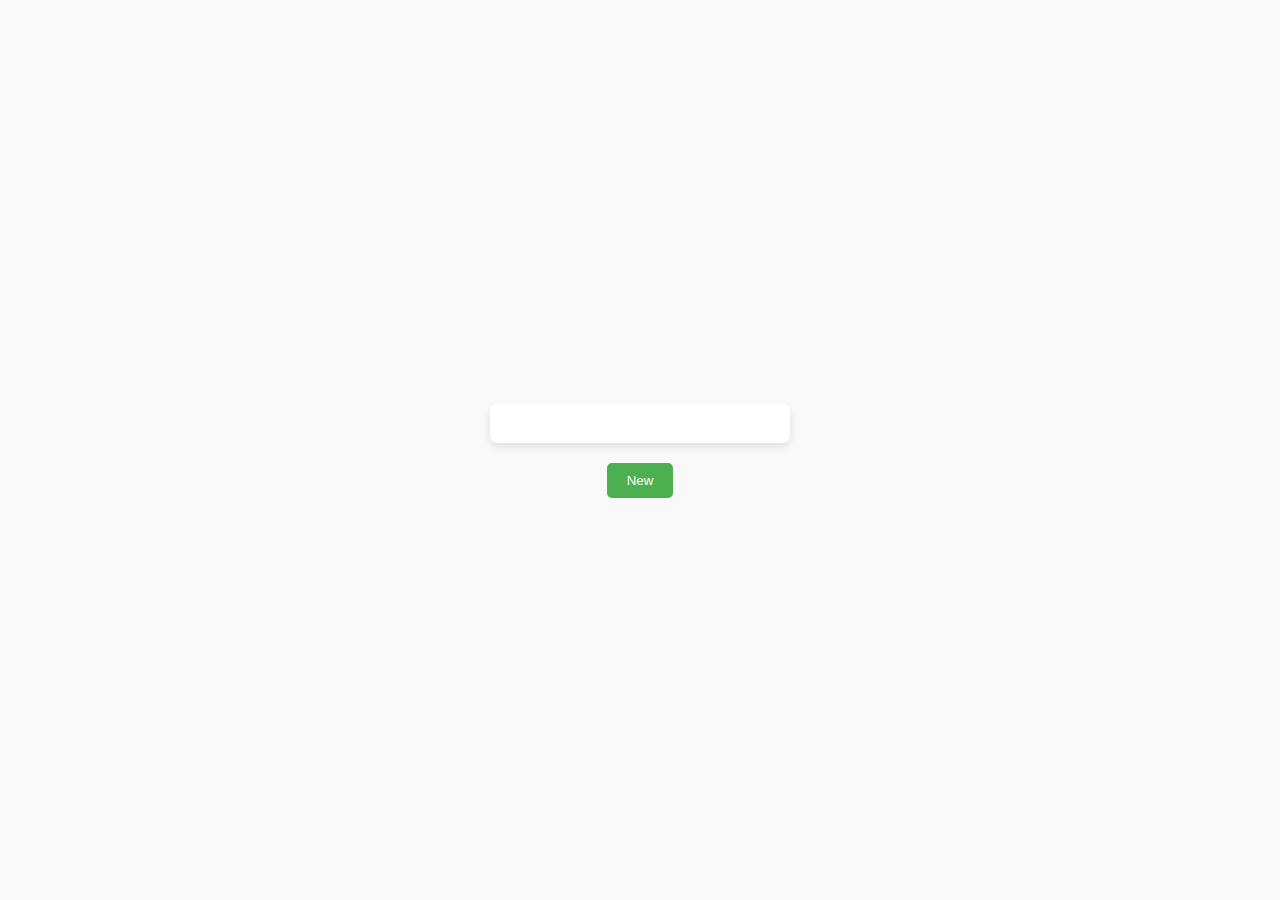
<file: cell03/ex03/index.html>
<!DOCTYPE html>
<html lang="en">
<head>
  <meta charset="UTF-8" />
  <meta name="viewport" content="width=device-width, initial-scale=1.0" />
  <title>To Do List</title>
  <link rel="stylesheet" href="style.css" />
</head>
<body>
  <div id="ft_list" class="todo-list"></div>
  <button id="newTodoBtn">New</button>

  <script src="todo.js"></script>
</body>
</html>
</file>
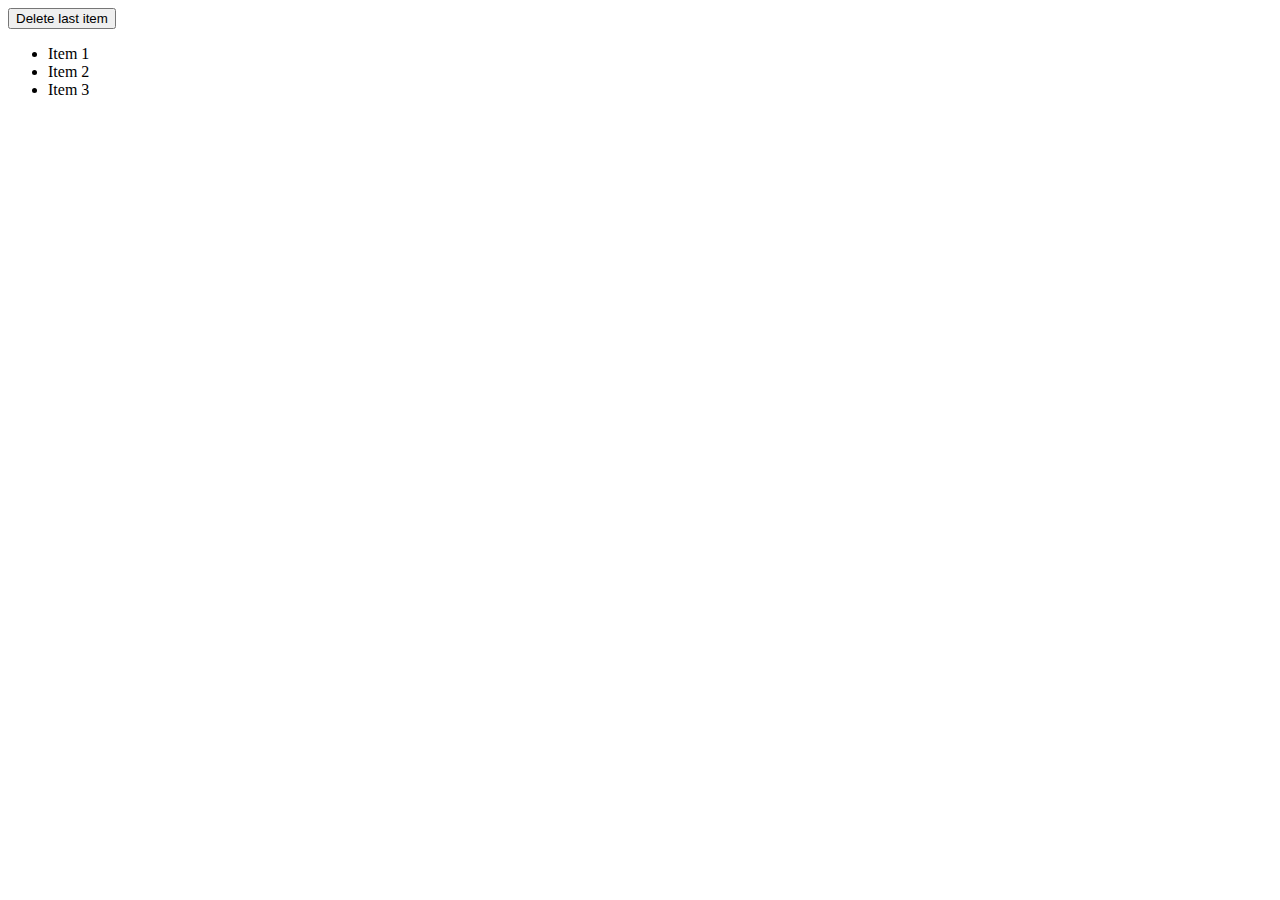
<file: cell03/ex04/ex03bis/index.html>
<!DOCTYPE html>
<html lang="en">
<head>
  <meta charset="UTF-8">
  <title>ex03bis</title>
  <script src="https://code.jquery.com/jquery-3.6.0.min.js"></script>
  <script src="script.js" defer></script>
</head>
<body>
  <button id="deleteItem">Delete last item</button>
  <ul id="list">
    <li>Item 1</li>
    <li>Item 2</li>
    <li>Item 3</li>
  </ul>
</body>
</html>
</file>
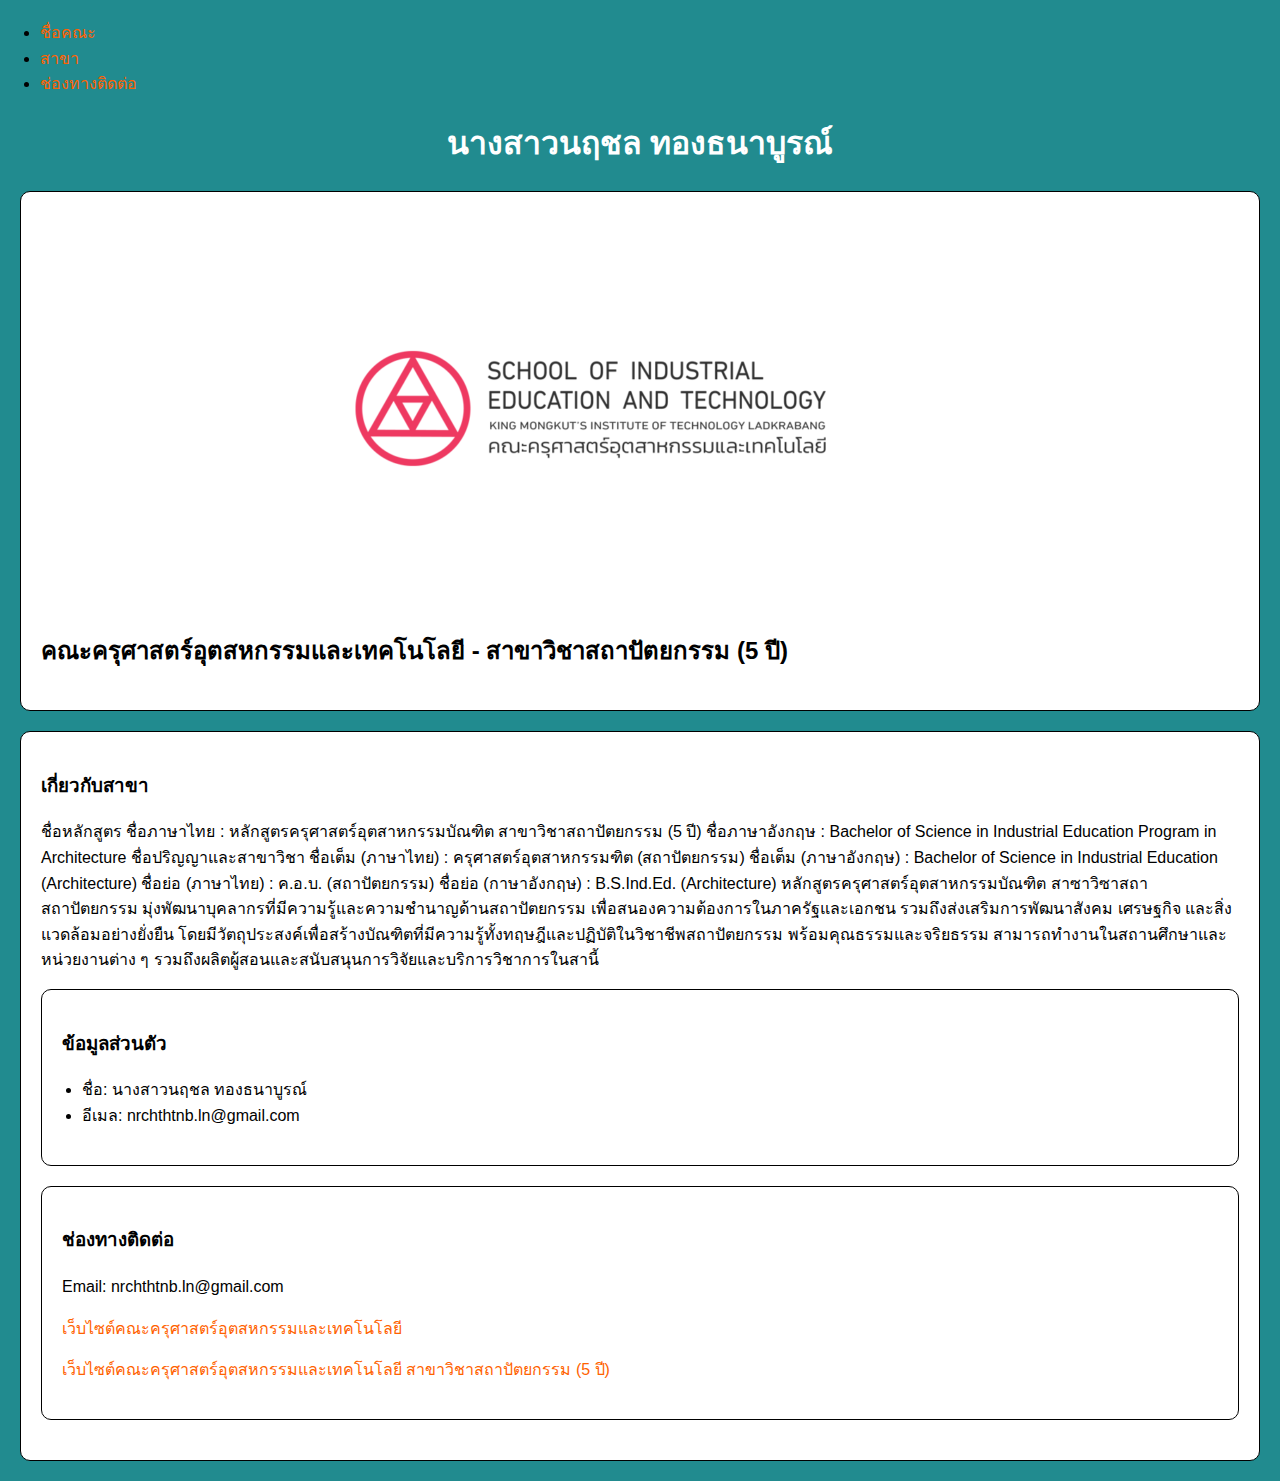
<file: rush/member1.html>
<html>
    <head>
        <meta charset="UTF-8">
        <meta name="viewport" content="width=device-width, initial-scale=1.0">
        <title>นางสาวนฤชล ทองธนาบูรณ์</title>
        <style>
    body {
      font-family: 'Arial', sans-serif;
      margin: 20px;
      background-color: #218b8f;
      line-height: 1.6;
    }
        /* Navbar */
    .navbar {
      background-color: #ffffff;
      overflow: hidden;
      display: flex;
      justify-content: center;
      padding: 10px 0;
    }
    .navbar a {
      color: rgb(255, 255, 255);
      padding: 14px 20px;
      text-decoration: none;
      text-align: center;
      font-weight: bold;
      transition: background-color 0.3s;
    }
    .navbar a:hover {
      background-color: #ffffff;
    }

    .container {
      padding: 20px;
      max-width: 900px;
      margin: auto;
    }
    h1 {
      color: #ffffff;
      text-align: center;
    }
    section {
      background-color: #ffffff;
      border: 1px solid #000000;
      border-radius: 10px;
      padding: 20px;
      margin-bottom: 20px;
    }
    img {
      display: block;
      margin: 0 auto 15px;
      max-width: 100%;
      height: auto;
    }
    ul {
      padding-left: 20px;
    }
    a {
      color: #ff6200;
      text-decoration: none;
    }
    a:hover {
      text-decoration: underline;
    }
  </style>

    </head>
    <body>
          <ul class="navbar-nav ms-auto">
            <li class="nav-item"><a class="nav-link" href="#ชื่อคณะ">ชื่อคณะ</a></li>
            <li class="nav-item"><a class="nav-link" href="#ข้อมูลเกี่ยวกับสาขา">สาขา</a></li>
            <li class="nav-item"><a class="nav-link" href="#ช่องทางติดต่อ">ช่องทางติดต่อ</a></li>
          </ul>

        <h1>นางสาวนฤชล ทองธนาบูรณ์</h1>
        <section id="คณะ">
            <img src="img/ครุศาสตร์-600x400.png" alt="รูปตราคณะ">
            <h2>คณะครุศาสตร์อุตสหกรรมและเทคโนโลยี - สาขาวิชาสถาปัตยกรรม (5 ปี)</h2>
            
        </section>
        <section id="ข้อมูลเกี่ยวกับสาขา">
    <h3>เกี่ยวกับสาขา</h3>
    <p>ชื่อหลักสูตร
ชื่อภาษาไทย : หลักสูตรครุศาสตร์อุตสาหกรรมบัณฑิต สาขาวิชาสถาปัตยกรรม (5 ปี)
ชื่อภาษาอังกฤษ : Bachelor of Science in Industrial Education Program in Architecture

ชื่อปริญญาและสาขาวิชา
ชื่อเต็ม (ภาษาไทย) : ครุศาสตร์อุตสาหกรรมฑิต (สถาปัตยกรรม)
ชื่อเต็ม (ภาษาอังกฤษ) : Bachelor of Science in Industrial Education (Architecture)
ชื่อย่อ (ภาษาไทย) : ค.อ.บ. (สถาปัตยกรรม)
ชื่อย่อ (กาษาอังกฤษ) : B.S.Ind.Ed. (Architecture)


หลักสูตรครุศาสตร์อุตสาหกรรมบัณฑิต สาซาวิซาสถาสถาปัตยกรรม
มุ่งพัฒนาบุคลากรที่มีความรู้และความชำนาญด้านสถาปัตยกรรม เพื่อสนองความต้องการในภาครัฐและเอกชน
รวมถึงส่งเสริมการพัฒนาสังคม เศรษฐกิจ และสิ่งแวดล้อมอย่างยั่งยืน
โดยมีวัตถุประสงค์เพื่อสร้างบัณฑิตที่มีความรู้ทั้งทฤษฎีและปฏิบัติในวิชาชีพสถาปัตยกรรม
พร้อมคุณธรรมและจริยธรรม สามารถทำงานในสถานศึกษาและหน่วยงานต่าง ๆ
รวมถึงผลิตผู้สอนและสนับสนุนการวิจัยและบริการวิชาการในสานี้</p>
  
        <section id="ช่องทางติดต่อ">
            <h3>ข้อมูลส่วนตัว</h3>
            <ul>
                <li>ชื่อ: นางสาวนฤชล ทองธนาบูรณ์</li>
                <li>อีเมล: nrchthtnb.ln@gmail.com
                    </section>
                    <section>
    <h3>ช่องทางติดต่อ</h3>
    <p>Email: nrchthtnb.ln@gmail.com</p>
    <p><a href="https://siet.kmitl.ac.th/">เว็บไซต์คณะครุศาสตร์อุตสหกรรมและเทคโนโลยี</a></p>
    <p><a href="https://siet.kmitl.ac.th/node/64">เว็บไซต์คณะครุศาสตร์อุตสหกรรมและเทคโนโลยี สาขาวิชาสถาปัตยกรรม (5 ปี)</a></p>
  </section>
        
    </body>
</html>
</file>
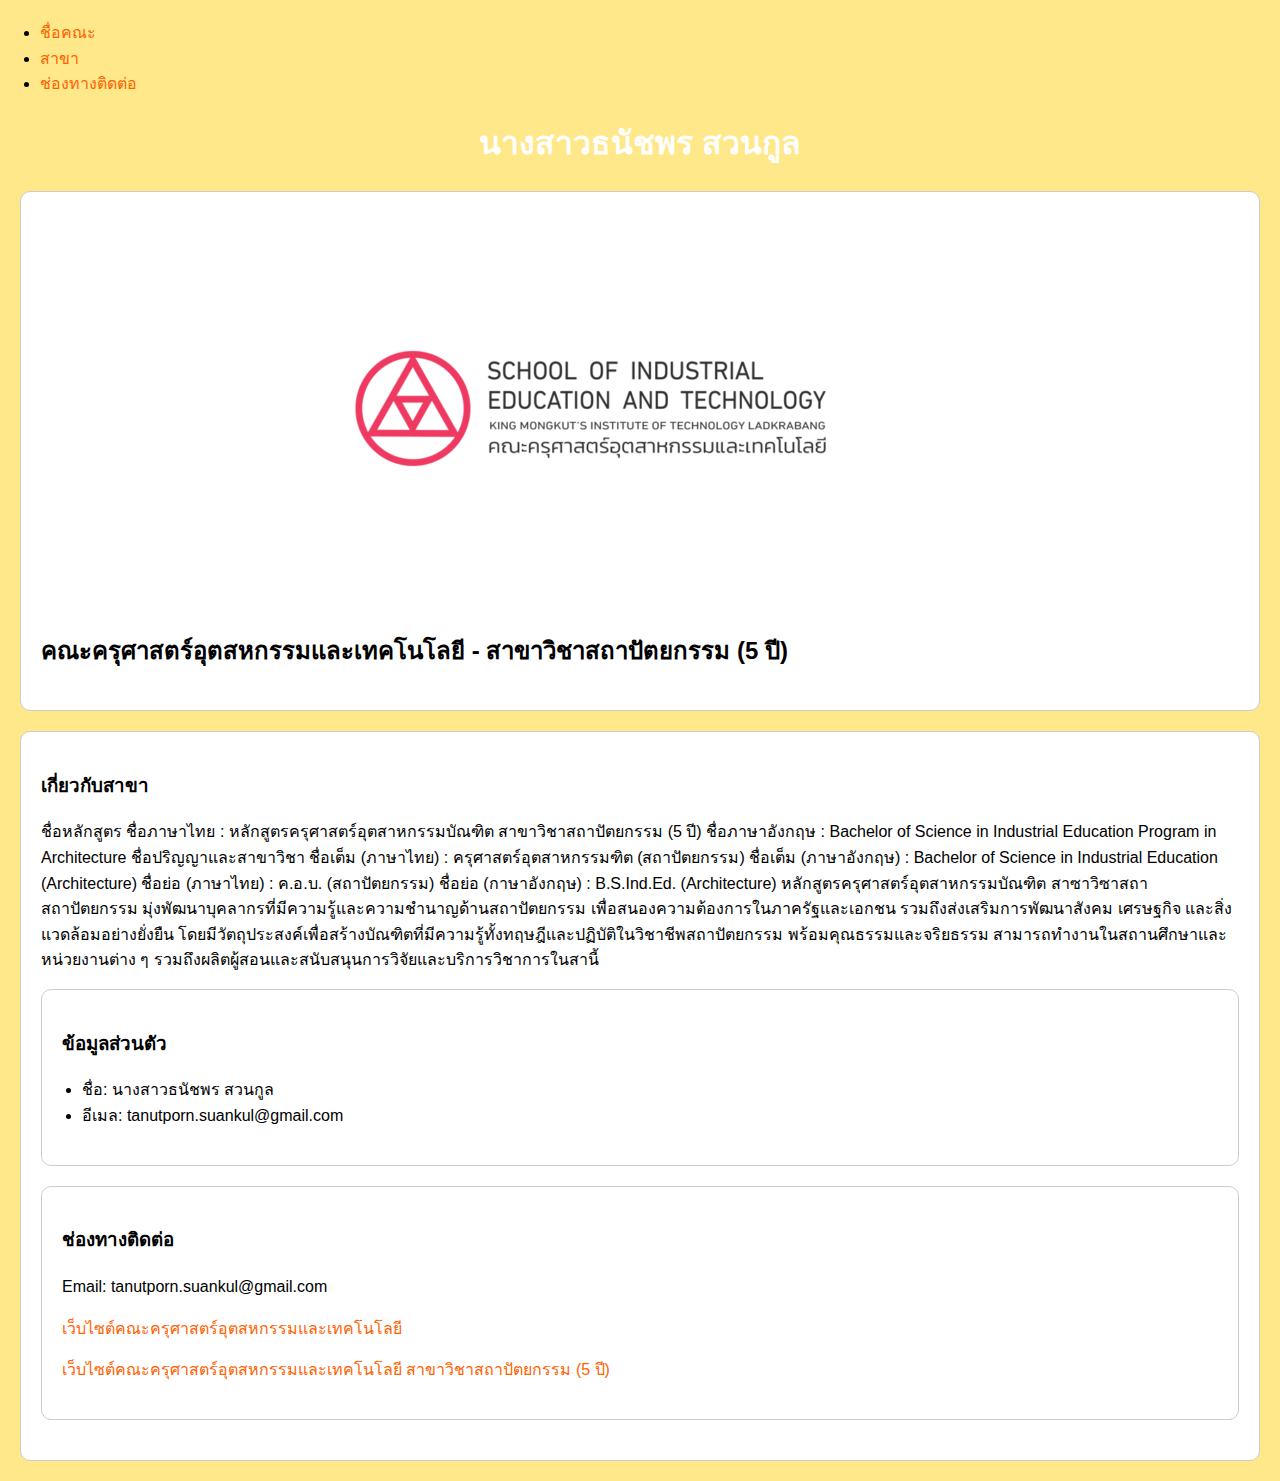
<file: rush/member2.html>
<html>
    <head>
        <meta charset="UTF-8">
        <meta name="viewport" content="width=device-width, initial-scale=1.0">
        <title>นางสาวธนัชพร สวนกูล</title>
        <style>
    body {
      font-family: 'Arial', sans-serif;
      margin: 20px;
      background-color: #ffe88a;
      line-height: 1.6;
    }
        /* Navbar */
    .navbar {
      background-color: #dd87d0;
      overflow: hidden;
      display: flex;
      justify-content: center;
      padding: 10px 0;
    }
    .navbar a {
      color: white;
      padding: 14px 20px;
      text-decoration: none;
      text-align: center;
      font-weight: bold;
      transition: background-color 0.3s;
    }
    .navbar a:hover {
      background-color: #005f99;
    }

    .container {
      padding: 20px;
      max-width: 900px;
      margin: auto;
    }
    h1 {
      color:rgb(255, 255, 255);
      text-align: center;
    }
    section {
      background-color: #ffffff;
      border: 1px solid #ccc;
      border-radius: 10px;
      padding: 20px;
      margin-bottom: 20px;
    }
    img {
      display: block;
      margin: 0 auto 15px;
      max-width: 100%;
      height: auto;
    }
    ul {
      padding-left: 20px;
    }
    a {
      color: #ff6200;
      text-decoration: none;
    }
    a:hover {
      text-decoration: underline;
    }
  </style>

    </head>
    <body>
          <ul class="navbar-nav ms-auto">
            <li class="nav-item"><a class="nav-link" href="#ชื่อคณะ">ชื่อคณะ</a></li>
            <li class="nav-item"><a class="nav-link" href="#ข้อมูลเกี่ยวกับสาขา">สาขา</a></li>
            <li class="nav-item"><a class="nav-link" href="#ช่องทางติดต่อ">ช่องทางติดต่อ</a></li>
          </ul>

        <h1>นางสาวธนัชพร สวนกูล</h1>
        <section id="คณะ">
            <img src="img/ครุศาสตร์-600x400.png" alt="รูปตราคณะ">
            <h2>คณะครุศาสตร์อุตสหกรรมและเทคโนโลยี - สาขาวิชาสถาปัตยกรรม (5 ปี)</h2>
            
        </section>
        <section id="ข้อมูลเกี่ยวกับสาขา">
    <h3>เกี่ยวกับสาขา</h3>
    <p>ชื่อหลักสูตร
ชื่อภาษาไทย : หลักสูตรครุศาสตร์อุตสาหกรรมบัณฑิต สาขาวิชาสถาปัตยกรรม (5 ปี)
ชื่อภาษาอังกฤษ : Bachelor of Science in Industrial Education Program in Architecture

ชื่อปริญญาและสาขาวิชา
ชื่อเต็ม (ภาษาไทย) : ครุศาสตร์อุตสาหกรรมฑิต (สถาปัตยกรรม)
ชื่อเต็ม (ภาษาอังกฤษ) : Bachelor of Science in Industrial Education (Architecture)
ชื่อย่อ (ภาษาไทย) : ค.อ.บ. (สถาปัตยกรรม)
ชื่อย่อ (กาษาอังกฤษ) : B.S.Ind.Ed. (Architecture)


หลักสูตรครุศาสตร์อุตสาหกรรมบัณฑิต สาซาวิซาสถาสถาปัตยกรรม
มุ่งพัฒนาบุคลากรที่มีความรู้และความชำนาญด้านสถาปัตยกรรม เพื่อสนองความต้องการในภาครัฐและเอกชน
รวมถึงส่งเสริมการพัฒนาสังคม เศรษฐกิจ และสิ่งแวดล้อมอย่างยั่งยืน
โดยมีวัตถุประสงค์เพื่อสร้างบัณฑิตที่มีความรู้ทั้งทฤษฎีและปฏิบัติในวิชาชีพสถาปัตยกรรม
พร้อมคุณธรรมและจริยธรรม สามารถทำงานในสถานศึกษาและหน่วยงานต่าง ๆ
รวมถึงผลิตผู้สอนและสนับสนุนการวิจัยและบริการวิชาการในสานี้</p>
  
        <section id="ช่องทางติดต่อ">
            <h3>ข้อมูลส่วนตัว</h3>
            <ul>
                <li>ชื่อ: นางสาวธนัชพร สวนกูล</li>
                <li>อีเมล: tanutporn.suankul@gmail.com</li>
                    </section>
                    <section>
    <h3>ช่องทางติดต่อ</h3>
    <p>Email: tanutporn.suankul@gmail.com</p>
    <p><a href="https://siet.kmitl.ac.th/">เว็บไซต์คณะครุศาสตร์อุตสหกรรมและเทคโนโลยี</a></p>
    <p><a href="https://siet.kmitl.ac.th/node/64">เว็บไซต์คณะครุศาสตร์อุตสหกรรมและเทคโนโลยี สาขาวิชาสถาปัตยกรรม (5 ปี)</a></p>
  </section>
        
    </body>
</html>
</file>
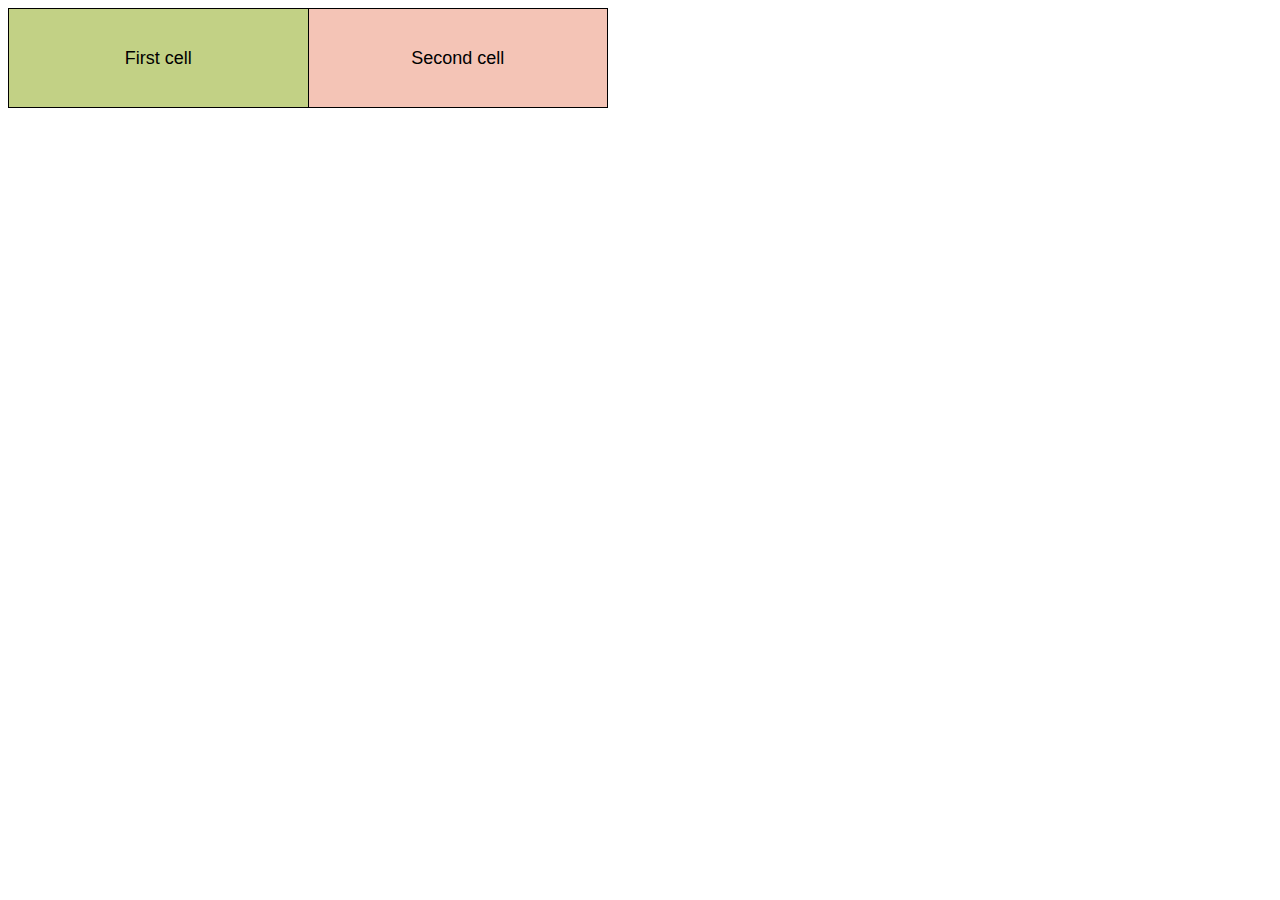
<file: cell01/ex05/ tab.html>
<!DOCTYPE html>
<html lang="en">
<head>
  <meta charset="UTF-8">
  <title>Exercise 05 - Tab</title>
  <style>
    table {
      border-collapse: collapse;
      width: 600px;
      height: 100px;
      border: 1px solid black;
    }
    td {
      width: 50%;
      text-align: center;
      vertical-align: middle;
      font-size: 18px;
      font-family: Arial, sans-serif;
      border: 1px solid black;
    }
    .cell1 {
      background-color: #c2d185; 
    }
    .cell2 {
      background-color: #f4c4b6; 
    }
  </style>
</head>
<body>
  <table>
    <tr>
      <td class="cell1">First cell</td>
      <td class="cell2">Second cell</td>
    </tr>
  </table>
</body>
</html>
</file>
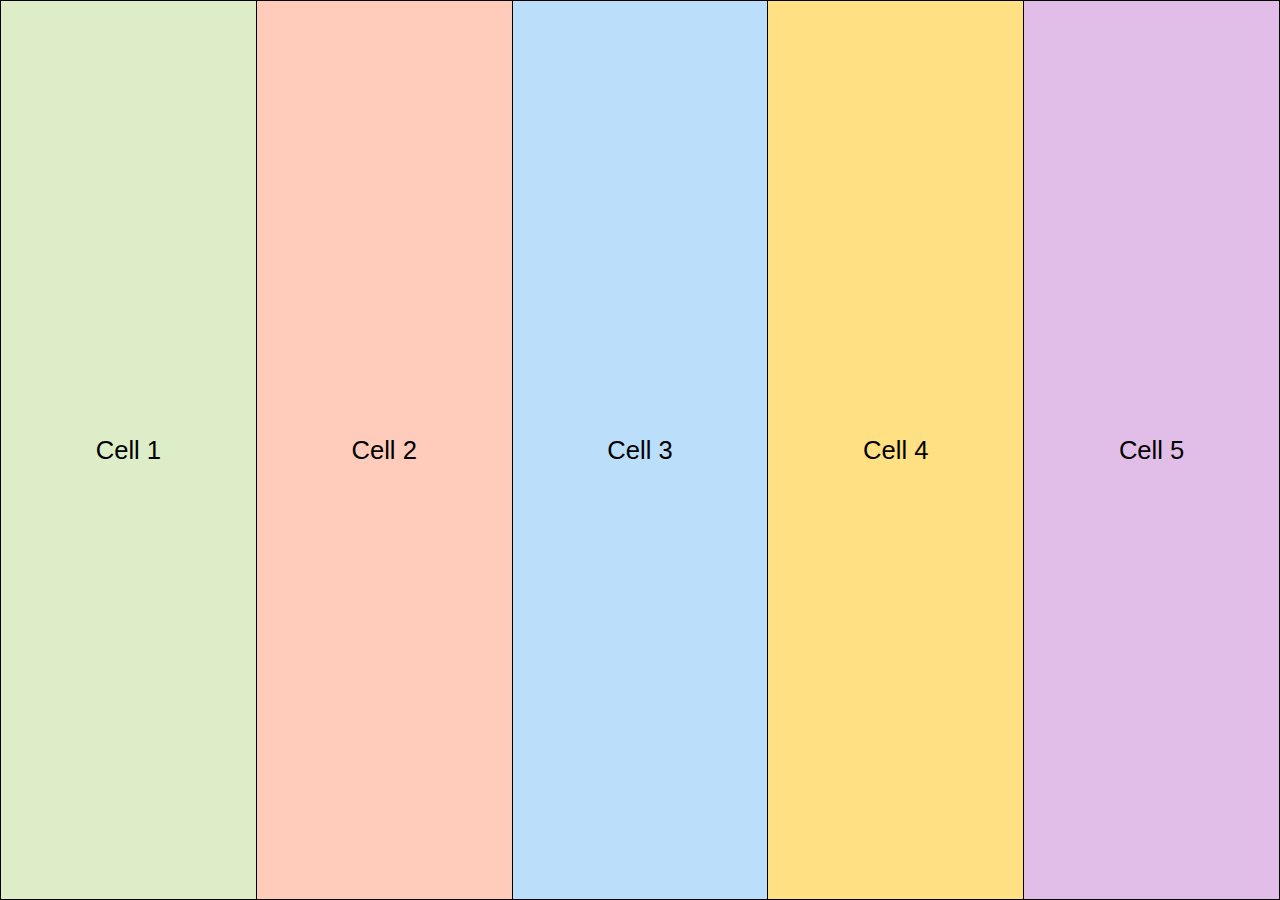
<file: cell01/ex06/ responsive.html>
<!DOCTYPE html>
<html lang="en">
<head>
  <meta charset="UTF-8">
  <title>Responsive Table</title>
  <style>
    html, body {
      margin: 0;
      padding: 0;
      height: 100%;
    }

    table {
      width: 100vw;
      height: 100vh;
      border-collapse: collapse;
      table-layout: fixed; 
    }

    td {
      border: 1px solid #000;
      text-align: center;
      vertical-align: middle;
      font-size: 2vw; 
      font-family: sans-serif;
      word-wrap: break-word;
      padding: 1vw;
    }

    .cell1 { background-color: #dcedc8; }
    .cell2 { background-color: #ffccbc; }
    .cell3 { background-color: #bbdefb; }
    .cell4 { background-color: #ffe082; }
    .cell5 { background-color: #e1bee7; }

  
    @media (max-width: 768px) {
      table {
        display: block;
      }

      tr {
        display: flex;
        flex-direction: column;
        width: 100%;
        height: auto;
      }

      td {
        font-size: 4vw;
        height: auto;
      }
    }
  </style>
</head>
<body>
  <table>
    <tr>
      <td class="cell1">Cell 1</td>
      <td class="cell2">Cell 2</td>
      <td class="cell3">Cell 3</td>
      <td class="cell4">Cell 4</td>
      <td class="cell5">Cell 5</td>
    </tr>
  </table>
</body>
</html>
</file>
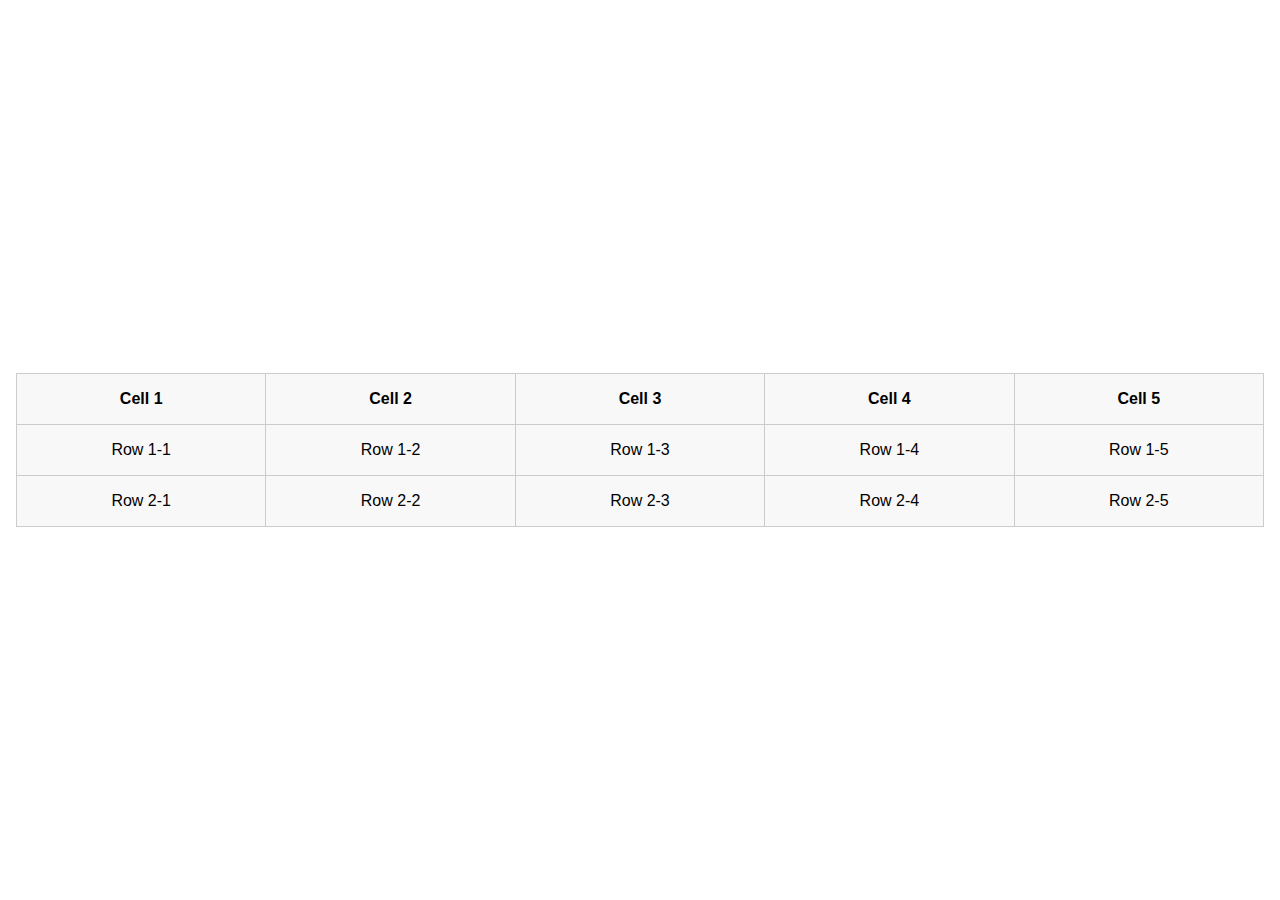
<file: cell02/ex00/responsive.html>
<!DOCTYPE html>
<html lang="en">
<head>
  <meta charset="UTF-8">
  <meta name="viewport" content="width=device-width, initial-scale=1.0">
  <title>Responsive Table</title>
  <link rel="stylesheet" href="responsive.css">
</head>
<body>
  <div class="table-container">
    <table>
      <thead>
        <tr>
          <th>Cell 1</th>
          <th>Cell 2</th>
          <th>Cell 3</th>
          <th>Cell 4</th>
          <th>Cell 5</th>
        </tr>
      </thead>
      <tbody>
        <tr>
          <td>Row 1-1</td>
          <td>Row 1-2</td>
          <td>Row 1-3</td>
          <td>Row 1-4</td>
          <td>Row 1-5</td>
        </tr>
        <tr>
          <td>Row 2-1</td>
          <td>Row 2-2</td>
          <td>Row 2-3</td>
          <td>Row 2-4</td>
          <td>Row 2-5</td>
        </tr>
      </tbody>
    </table>
  </div>
</body>
</html>
</file>
<file: cell02/ex00/responsive.css>
* {
  box-sizing: border-box;
  margin: 0;
  padding: 0;
}

html, body {
  height: 100%;
  width: 100%;
  font-family: sans-serif;
}

.table-container {
  width: 100vw;
  height: 100vh;
  padding: 1rem;
  display: flex;
  justify-content: center;
  align-items: center;
}

table {
  width: 100%;
  max-width: 100%;
  border-collapse: collapse;
  background-color: #f8f8f8;
}

th, td {
  border: 1px solid #ccc;
  padding: 1rem;
  text-align: center;
  word-wrap: break-word;
}

@media (max-width: 600px) {
  th, td {
    padding: 0.5rem;
    font-size: 0.8rem;
  }
}
</file>
<file: cell03/ex03/style.css>
/* Reset some default styles */
* {
  margin: 0;
  padding: 0;
  box-sizing: border-box;
}

body {
  font-family: Arial, sans-serif;
  display: flex;
  justify-content: center;
  align-items: center;
  height: 100vh;
  background-color: #f9f9f9;
  flex-direction: column;
}

.todo-list {
  width: 300px;
  padding: 20px;
  background-color: #fff;
  border-radius: 8px;
  box-shadow: 0 4px 8px rgba(0, 0, 0, 0.1);
  margin-bottom: 20px;
}

.todo-item {
  padding: 10px;
  background-color: #f1f1f1;
  margin: 5px 0;
  border-radius: 5px;
  cursor: pointer;
  transition: background-color 0.3s;
}

.todo-item:hover {
  background-color: #d1e7ff;
}

button {
  background-color: #4caf50;
  color: white;
  padding: 10px 20px;
  border: none;
  border-radius: 5px;
  cursor: pointer;
}

button:hover {
  background-color: #45a049;
}
</file>
